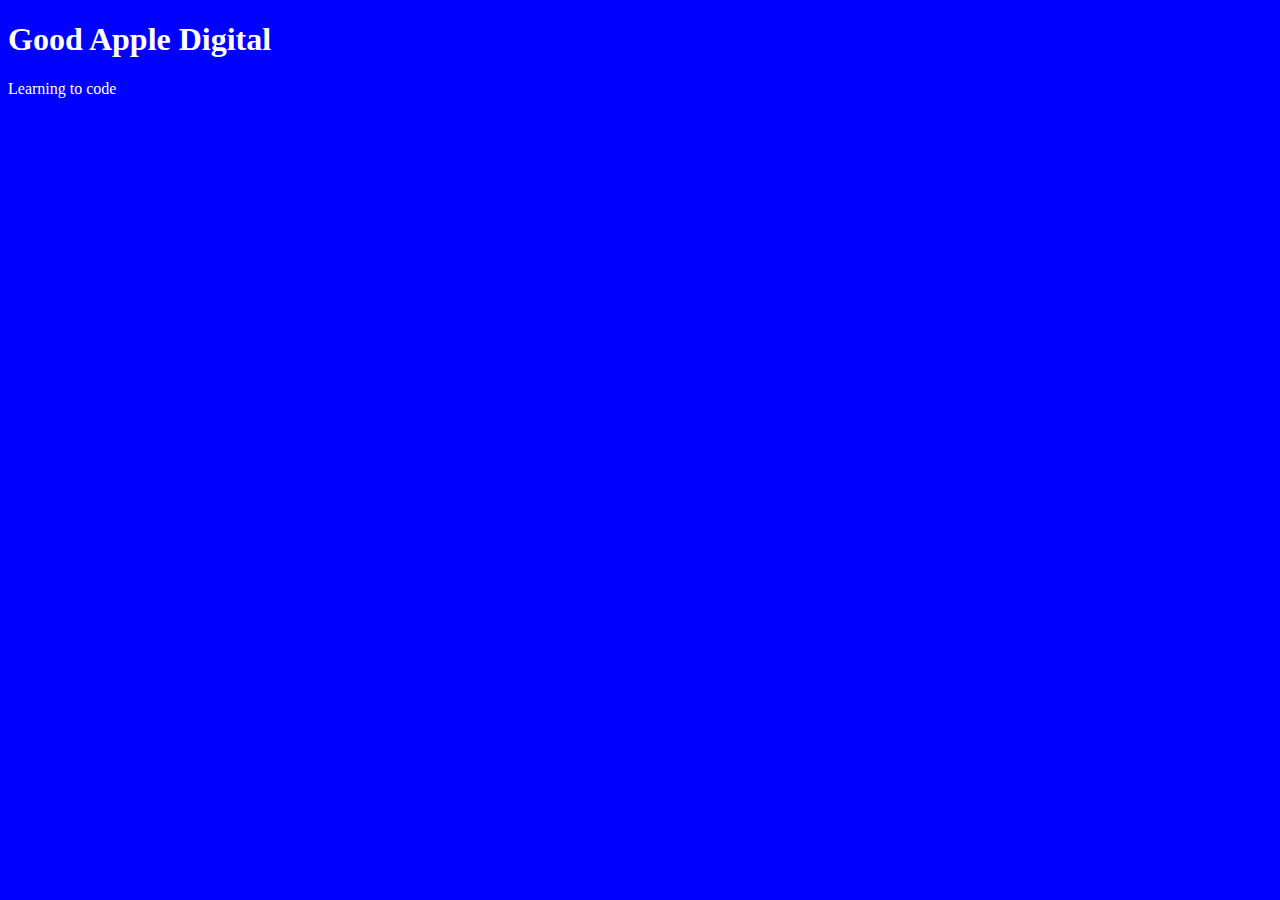
<file: unit_1/index.html>
<!DOCTYPE html>
<html>
<head>
	<link rel="stylesheet" type="text/css" href="css/style.css">
	<title>Good Apple Digital</title>
</head>
		<body>
			<h1>Good Apple Digital</h1>
			<p>Learning to code</p>
		</body>
</html>
</file>
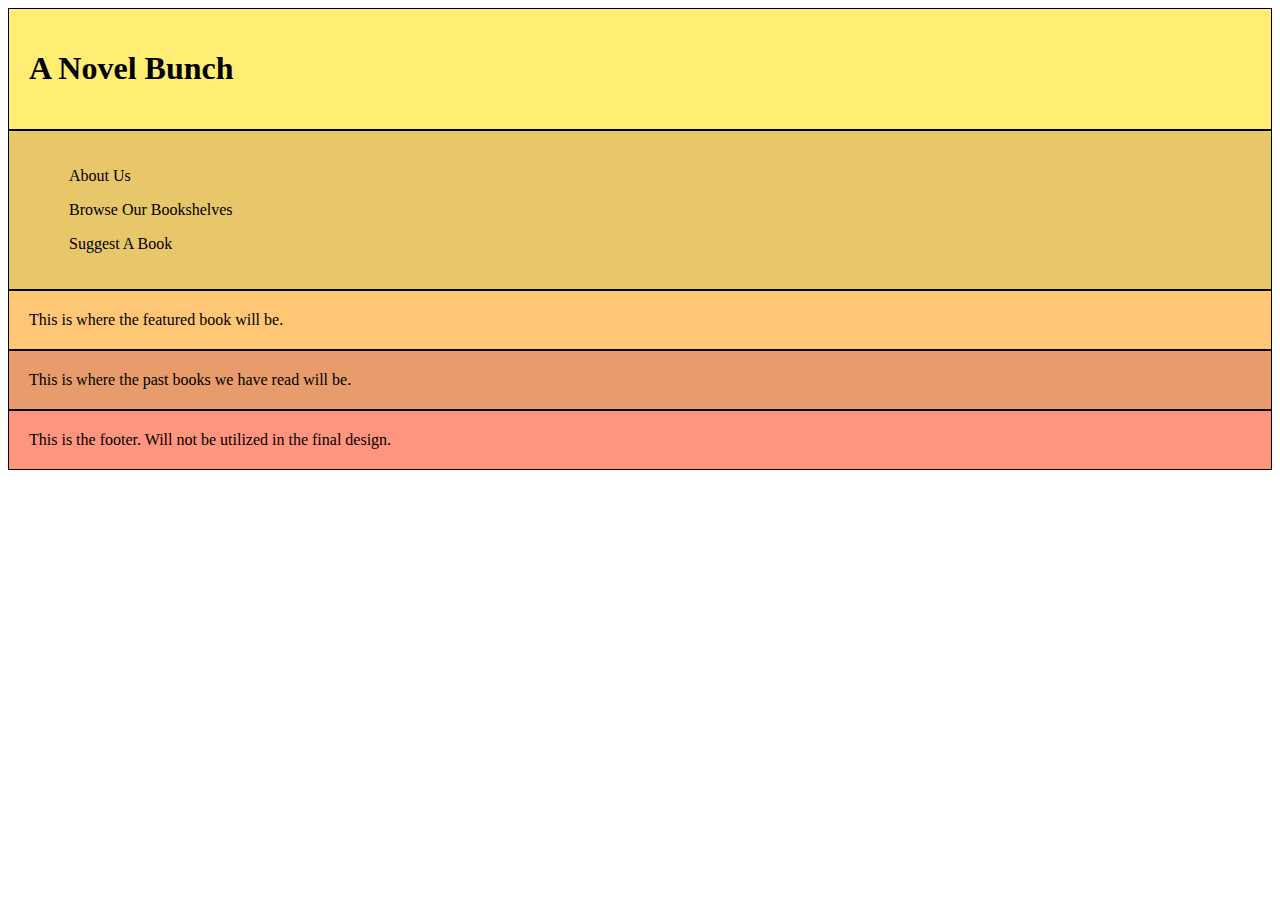
<file: unit_5/index.html>
<!DOCTYPE html>
<html>
<head>
    <link rel="stylesheet" type="text/css" href="css/style.css">

    <title>A Novel Bunch</title>
</head>

<body>
    <div class="wrapper">
    <header>
        <h1>A Novel Bunch</h1>

    </header>
    <nav>
        <p>
           <ul>About Us</ul>
            <ul>Browse Our Bookshelves</ul>
            <ul>Suggest A Book</ul>
        </p>

    </nav>
    <section id="bookshelf"> 
        <aside class="featured book">This is where the featured book will be.

        </aside>
        <article class="past books">This is where the past books we have read will be.

        </article>
    </section>
    <footer>
This is the footer. Will not be utilized in the final design.
    </footer>
    </div>
</body>
</file>
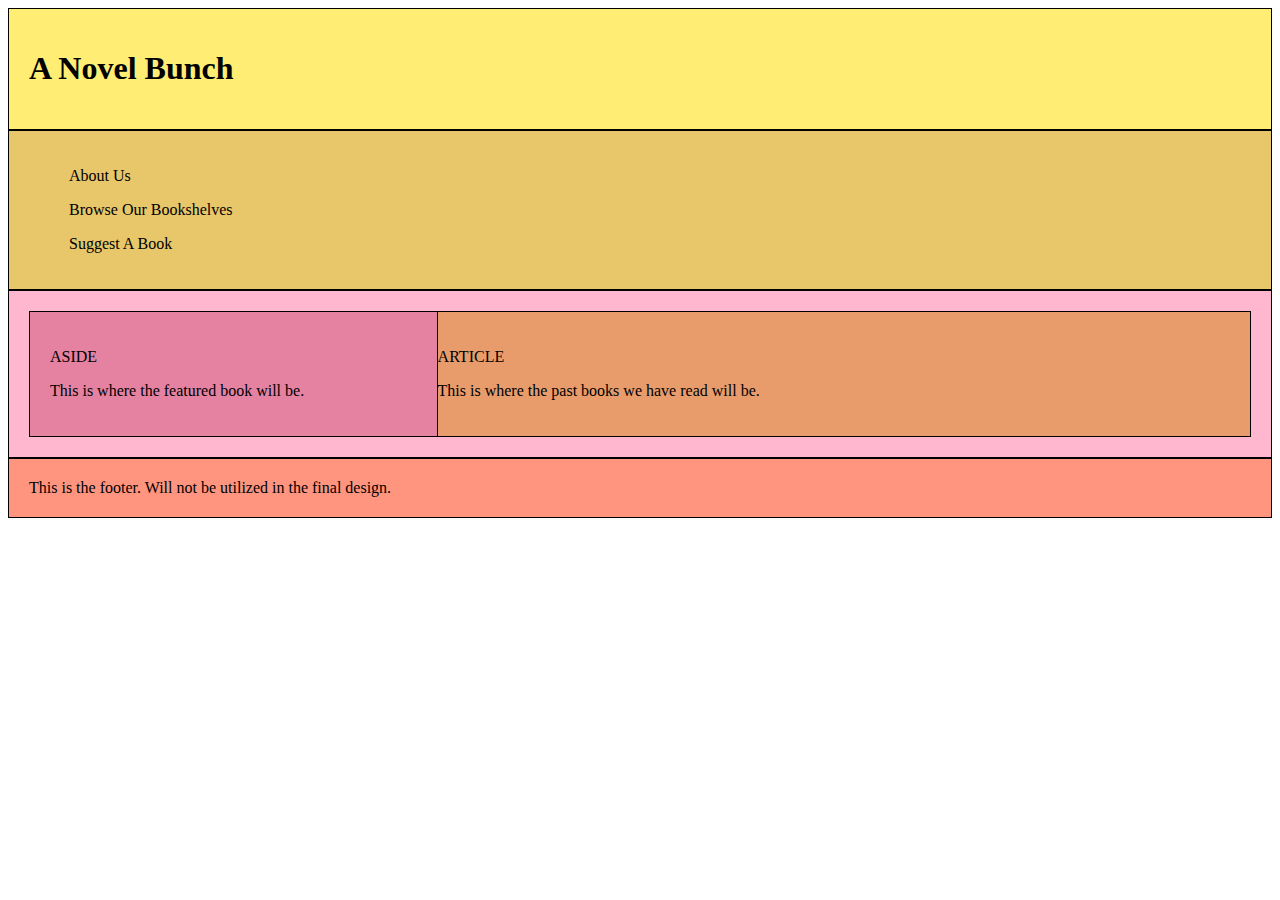
<file: unit_6/index.html>
<!DOCTYPE html>
<html>
<head>
    <link rel="stylesheet" type="text/css" href="css/style.css">

    <title>A Novel Bunch</title>
</head>

<body>
    <div class="wrapper">
    <header>
        <h1>A Novel Bunch</h1>

    </header>
    <nav>
        <p>
           <ul>About Us</ul>
            <ul>Browse Our Bookshelves</ul>
            <ul>Suggest A Book</ul>
        </p>

    </nav>
    <section id="two_column" class="clearfix"> 

        <aside id="left">
            <p>ASIDE</p>
            <p>This is where the featured book will be.
            </p>
        </aside>

        <article if="right">
            <p>ARTICLE</p>
            <p>This is where the past books we have read will be.
            </p>
        </article>

    </section>

    <footer>
This is the footer. Will not be utilized in the final design.
    </footer>
    </div>
</body>
</file>
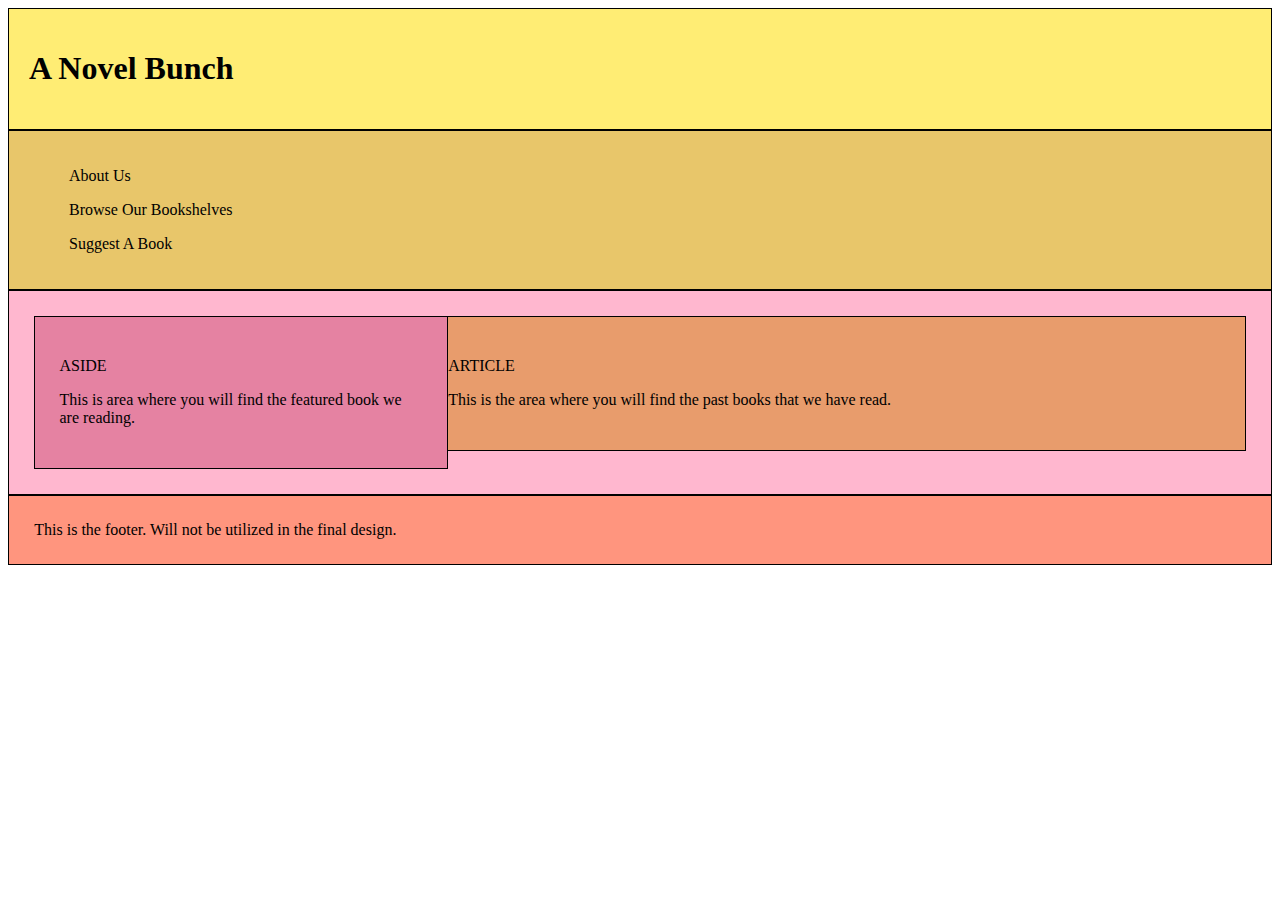
<file: unit_7/index.html>
<!DOCTYPE html>
<html>
<head>
    <link rel="stylesheet" type="text/css" href="css/style.css">

    <title>A Novel Bunch</title>
</head>

<body>
    <div class="wrapper">
    <header>
        <h1>A Novel Bunch</h1>

    </header>
    <nav>
        <p>
           <ul>About Us</ul>
            <ul>Browse Our Bookshelves</ul>
            <ul>Suggest A Book</ul>
        </p>

    </nav>
    <section id="two_column" class="clearfix"> 

        <aside id="left">
            <p>ASIDE</p>
            <p>This is area where you will find the featured book we are reading.
            </p>
        </aside>

        <article if="right">
            <p>ARTICLE</p>
            <p>This is the area where you will find the past books that we have read.
            </p>
        </article>

    </section>

    <footer>
This is the footer. Will not be utilized in the final design.
    </footer>
    </div>
</body>

<meta name="viewport" content="width=device-width, initial-scale=1">
</file>
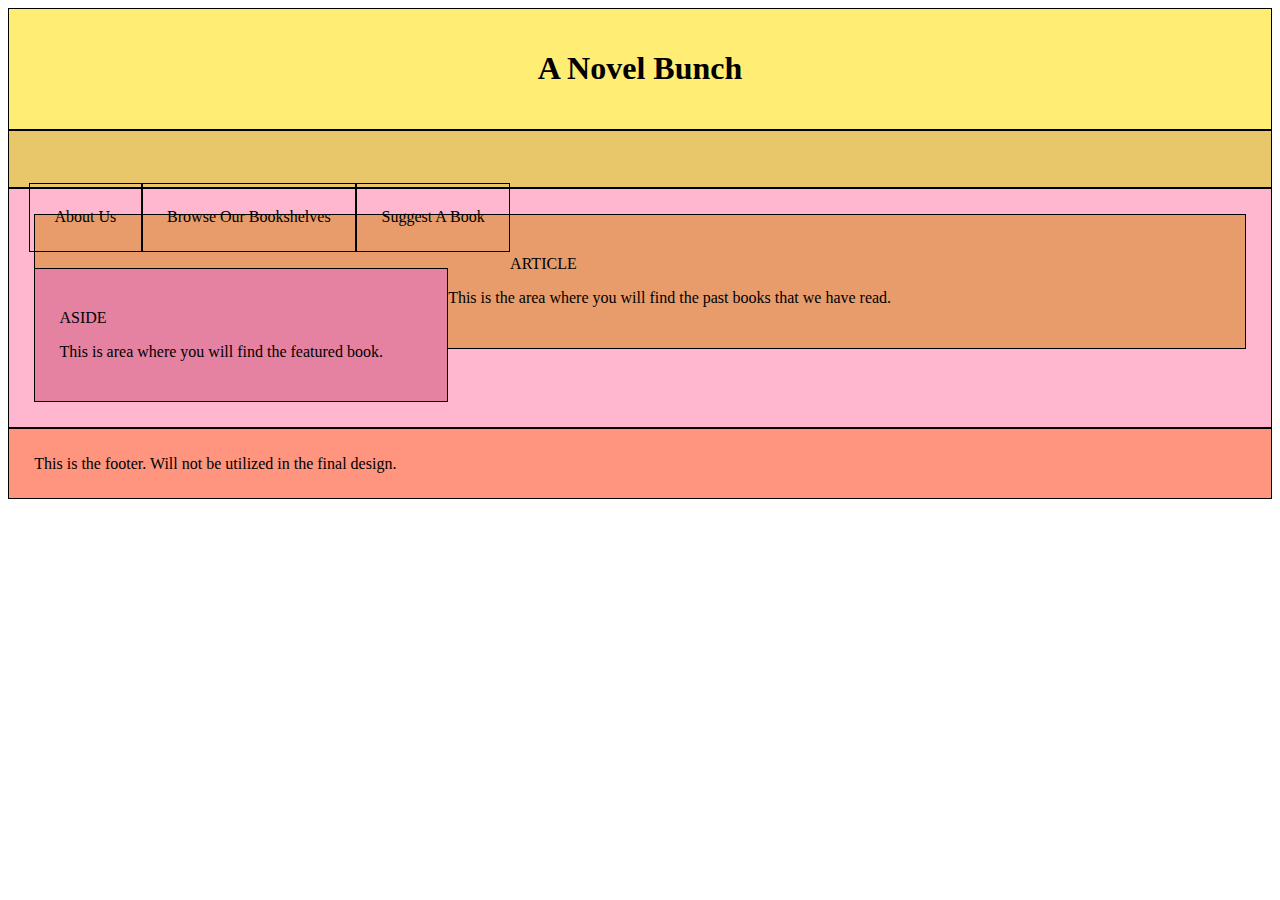
<file: unit_8/index.html>
<!DOCTYPE html>
<html>
<head>
    <link rel="stylesheet" type="text/css" href="css/style.css">

    <title>A Novel Bunch</title>
</head>

<body>
    <div class="wrapper">
    <header>
        <h1>A Novel Bunch</h1>

    </header>
    <nav>
        <p>
           <ul>About Us</ul>
            <ul>Browse Our Bookshelves</ul>
            <ul>Suggest A Book</ul>
        </p>

    </nav>
    <section id="two_column" class="clearfix"> 

        <aside id="left">
            <p>ASIDE</p>
            <p>This is area where you will find the featured book.
            </p>
        </aside>

        <article if="right">
            <p>ARTICLE</p>
            <p>This is the area where you will find the past books that we have read.
            </p>
        </article>

    </section>

    <footer>
This is the footer. Will not be utilized in the final design.
    </footer>
    </div>
</body>

<meta name="viewport" content="width=device-width, initial-scale=1">
</file>
<file: unit_1/css/style.css>
body {background-color: blue;}
h1, p{color:white;}
</file>
<file: unit_5/css/style.css>
header{
    border:1px black solid;
    padding:20px;
    background-color:#FFED74;
}
nav{
    border:1px black solid;
    padding:20px;
    background-color:#E8C66A;
}
aside{
    border:1px black solid;
    padding:20px;
    background-color:#FFC675;
}
article{
    border:1px black solid;
    padding:20px;
    background-color:#E89C6C;
}
footer{
    border:1px solid black;
    padding:20px;
    background-color:#FF957E;
}
div/section{
    border:1px black solid;
    padding:20px;
    background-color:#FFE2B8;
</file>
<file: unit_6/css/style.css>
header{
    border:1px black solid;
    padding:20px;
    background-color:#FFED74;
}
nav{
    border:1px black solid;
    padding:20px;
    background-color:#E8C66A;
}

#two_column{
    background-color: #FFB7CF;
    border: 1px black solid;
    padding: 20px;
}

#left{
    background-color: #E582A2;
    border: 1px black solid;
    padding: 20px;
    float: left;
    width: 30%;
}

#right{
    background-color: #E55B88;
    border: 1px black solid;
    padding: 20px;
    float: right;
    width: 62%;
}

.clearfix:after{
visibility: hidden;
display: block;
font-size: 0;
content: " ";
clear: both;
height: 0;
}

aside{
    border:1px black solid;
    padding:20px;
    background-color:#FFC675;
}
article{
    border:1px black solid;
    padding:20px;
    background-color:#E89C6C;
}
footer{
    border:1px solid black;
    padding:20px;
    background-color:#FF957E;
}
div/section{
    border:1px black solid;
    padding:20px;
    background-color:#FFE2B8;
</file>
<file: unit_7/css/style.css>
header{
    border:1px black solid;
    padding:20px;
    background-color:#FFED74;
}
nav{
    border:1px black solid;
    padding:20px;
    background-color:#E8C66A;
}

#wrapper{
    padding: 10%;
}

#two_column{
    background-color: #FFB7CF;
    border: 1px black solid;
    padding: 2%;
}

#left{
    background-color: #E582A2;
    border: 1px black solid;
    padding: 2%;
    float: left;
    width: 30%;
}

#right{
    background-color: #E55B88;
    border: 1px black solid;
    padding: 2%;
    float: right;
    width: 62%;
}

.clearfix:after{
visibility: hidden;
display: block;
font-size: 0;
content: " ";
clear: both;
height: 0;
}

aside{
    border:1px black solid;
    padding:2%;
    background-color:#FFC675;
}
article{
    border:1px black solid;
    padding:2%;
    background-color:#E89C6C;
}
footer{
    border:1px solid black;
    padding:2%;
    background-color:#FF957E;
}
div/section{
    border:1px black solid;
    padding:2%;
    background-color:#FFE2B8;
</file>
<file: unit_8/css/style.css>
header{
    border:1px black solid;
    padding:20px;
    background-color:#FFED74;
    text-align: center;
}
nav{
    border:1px black solid;
    padding:20px;
    background-color:#E8C66A;
}

ul{
    padding: 2%;
    border: 1px black solid;
    text-align: center;
    float: left;
}

#wrapper{
    padding: 10%;
}

#two_column{
    background-color: #FFB7CF;
    border: 1px black solid;
    padding: 2%;
}

#left{
    background-color: #E582A2;
    border: 1px black solid;
    padding: 2%;
    float: left;
    width: 30%;
}

#right{
    background-color: #E55B88;
    border: 1px black solid;
    padding: 2%;
    float: right;
    width: 62%;
}

.clearfix:after{
visibility: hidden;
display: block;
font-size: 0;
content: " ";
clear: both;
height: 0;
}

aside{
    border:1px black solid;
    padding:2%;
    background-color:#FFC675;
    clear: both;
}
article{
    border:1px black solid;
    padding:2%;
    background-color:#E89C6C;
}
footer{
    border:1px solid black;
    padding:2%;
    background-color:#FF957E;
}
div/section{
    border:1px black solid;
    padding:2%;
    background-color:#FFE2B8;
}


@media screen only (max-width: 600px){

.clearfix:after{
    clear:both;
}
}
</file>
